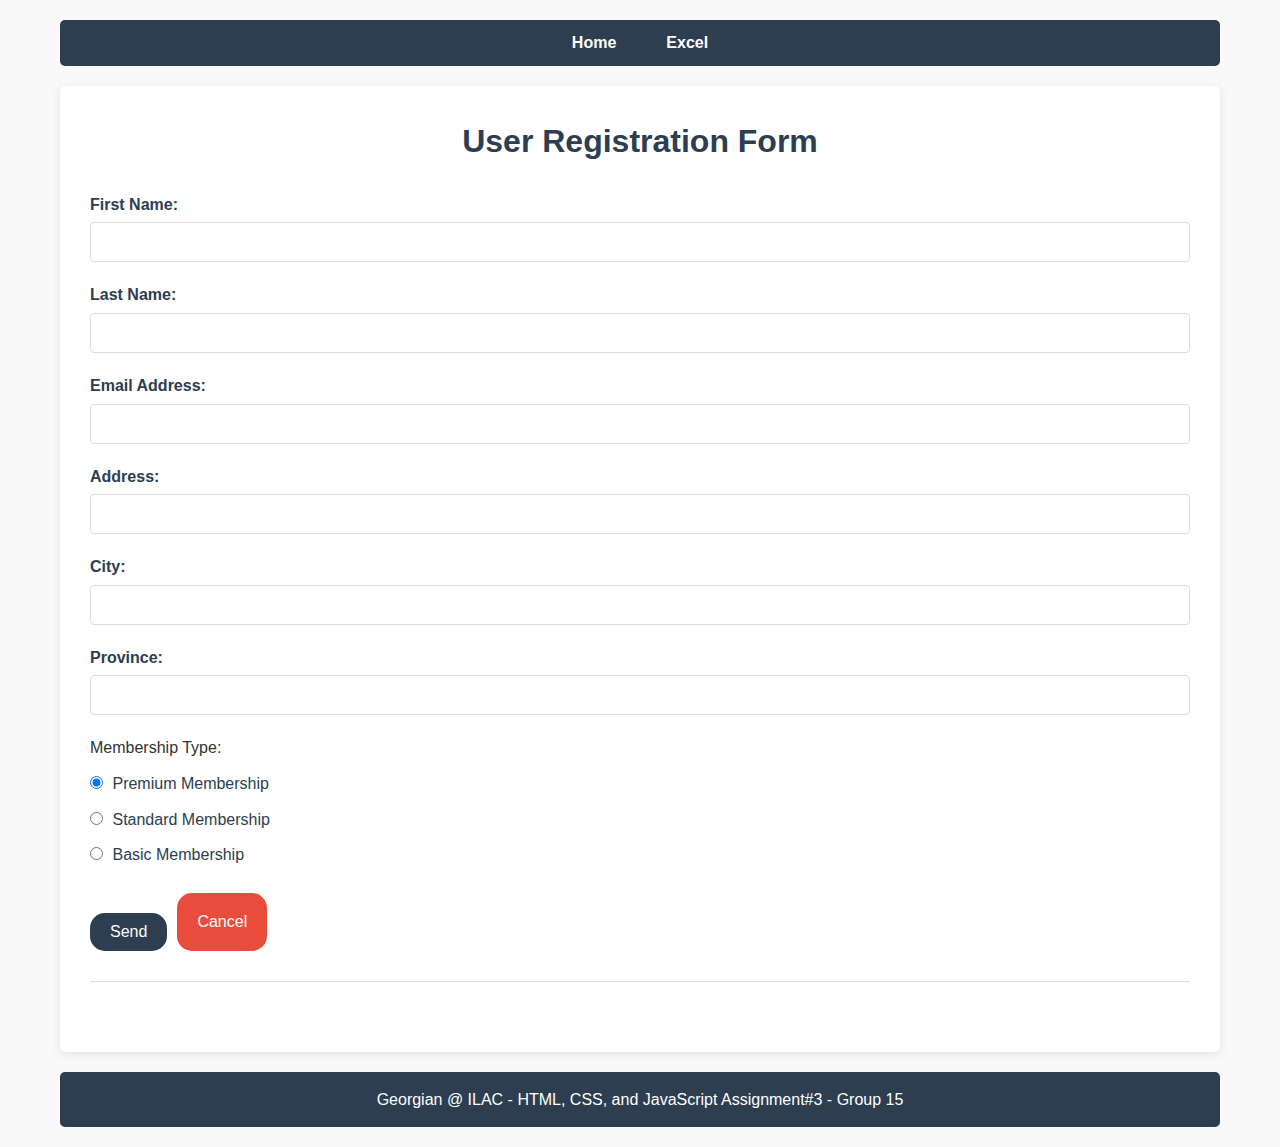
<file: javascript-dom part2/index.html>
<!DOCTYPE html>
<html lang="en">
  <head>
    <meta charset="UTF-8" />
    <meta name="viewport" content="width=device-width, initial-scale=1.0" />
    <title>JavaScript DOM Assignment</title>
    <link rel="stylesheet" href="css/styles.css" />
  </head>
  <body>
    <header>
      <nav>
        <ul>
          <li><a href="index.html">Home</a></li>
          <li><a href="excel.html">Excel</a></li>
        </ul>
      </nav>
    </header>
    <main>
      <h1>User Registration Form</h1>
      <form id="main-form" name="mainform">
        <div class="form-group">
          <label for="firstName">First Name:</label>
          <input type="text" id="firstName" name="firstName" required />
        </div>
        <div class="form-group">
          <label for="lastName">Last Name:</label>
          <input type="text" id="lastName" name="lastName" required />
        </div>
        <div class="form-group">
          <label for="email">Email Address:</label>
          <input type="email" id="email" name="email" required />
        </div>
        <div class="form-group">
          <label for="address">Address:</label>
          <input type="text" id="address" name="address" required />
        </div>
        <div class="form-group">
          <label for="city">City:</label>
          <input type="text" id="city" name="city" required />
        </div>
        <div class="form-group">
          <label for="province">Province:</label>
          <input type="text" id="province" name="province" required />
        </div>
        <div class="form-group">
          <p>Membership Type:</p>
          <div class="radio-options">
            <input
              type="radio"
              id="premium"
              name="membership"
              value="Premium"
              checked
            />
            <label for="premium">Premium Membership</label>
          </div>
          <div class="radio-options">
            <input
              type="radio"
              id="standard"
              name="membership"
              value="Standard"
            />
            <label for="standard">Standard Membership</label>
          </div>
          <div class="radio-options">
            <input type="radio" id="basic" name="membership" value="Basic" />
            <label for="basic">Basic Membership</label>
          </div>
        </div>
        <div class="form-buttons">
          <button type="button" id="send-button">Send</button>
          <button type="reset" id="cancel-button">Cancel</button>
        </div>
      </form>
      <div id="output">
        <!-- User information will be displayed here -->
      </div>
    </main>
    <footer>
      <p>Georgian @ ILAC - HTML, CSS, and JavaScript Assignment#3 - Group 15</p>
    </footer>
    <script src="js/script.js"></script>
  </body>
</html>
</file>
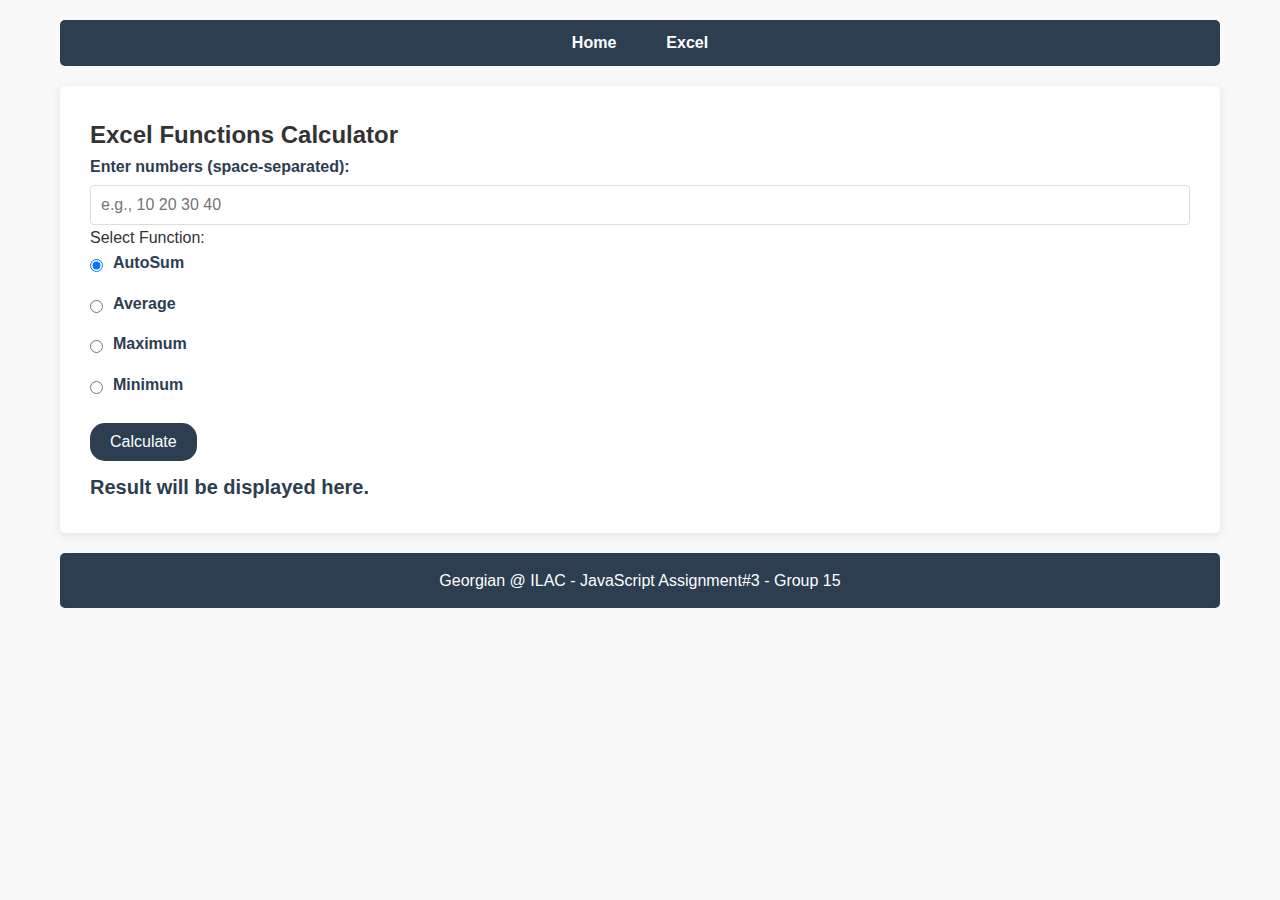
<file: javascript-dom part2/excel.html>
<!DOCTYPE html>
<html lang="en">
  <head>
    <meta charset="UTF-8" />
    <meta name="viewport" content="width=device-width, initial-scale=1.0" />
    <title>Excel Functions</title>
    <link rel="stylesheet" href="css/styles.css" />
  </head>
  <body onload="initializeExcelPage()">
    <header>
      <nav>
        <ul>
          <li><a href="index.html">Home</a></li>
          <li><a href="excel.html">Excel</a></li>
        </ul>
      </nav>
    </header>

    <main>
      <h2>Excel Functions Calculator</h2>
      <form id="excel-form">
        <label for="numbers">Enter numbers (space-separated):</label>
        <input
          type="text"
          id="numbers"
          placeholder="e.g., 10 20 30 40"
          required
        />

        <fieldset class="radio-group">
          <legend>Select Function:</legend>
          <div>
            <input
              type="radio"
              id="autosum"
              name="excel-function"
              value="autosum"
              checked
            />
            <label for="autosum">AutoSum</label>
          </div>
          <div>
            <input
              type="radio"
              id="average"
              name="excel-function"
              value="average"
            />
            <label for="average">Average</label>
          </div>
          <div>
            <input type="radio" id="max" name="excel-function" value="max" />
            <label for="max">Maximum</label>
          </div>
          <div>
            <input type="radio" id="min" name="excel-function" value="min" />
            <label for="min">Minimum</label>
          </div>
        </fieldset>

        <button type="button" id="calculate-button">Calculate</button>
      </form>

      <div id="result">Result will be displayed here.</div>
    </main>

    <footer>
      <p>Georgian @ ILAC - JavaScript Assignment#3 - Group 15</p>
    </footer>

    <script src="js/script.js"></script>
  </body>
</html>
</file>
<file: javascript-dom part2/css/styles.css>
/* Reset default styles */
* {
  margin: 0;
  padding: 0;
  box-sizing: border-box;
  font-family: Arial, Helvetica, sans-serif;
}

/* Base Layout */
body {
  line-height: 1.6;
  color: #333;
  max-width: 1200px;
  margin: 0 auto;
  padding: 20px;
  background-color: #f9f9f9;
}

header {
  background-color: #2c3e50;
  color: white;
  padding: 10px 0;
  margin-bottom: 20px;
  border-radius: 5px;
}

nav ul {
  list-style-type: none;
  display: flex;
  justify-content: center;
  gap: 20px;
}

nav a {
  color: white;
  text-decoration: none;
  padding: 5px 15px;
  font-weight: bold;
  transition: all 0.3s ease;
}

nav a:hover {
  background-color: #34495e;
  border-radius: 4px;
}

main {
  background-color: white;
  padding: 30px;
  border-radius: 5px;
  box-shadow: 0 2px 10px rgba(0, 0, 0, 0.1);
  margin-bottom: 20px;
}

h1 {
  color: #2c3e50;
  margin-bottom: 25px;
  text-align: center;
}

/* Form Styles */
.form-group {
  margin-bottom: 20px;
}

label {
  display: block;
  margin-bottom: 5px;
  font-weight: bold;
  color: #2c3e50;
}

input[type="text"],
input[type="email"] {
  width: 100%;
  padding: 10px;
  border: 1px solid #ddd;
  border-radius: 4px;
  font-size: 16px;
}

.radio-options {
  margin: 10px 0;
}
.radio-group {
  display: flex;
  flex-direction: column;
  align-items: start;
  gap: 10px;
  border: none;
}

.radio-group label {
  cursor: pointer;
}

.radio-group div {
  display: flex;
  align-items: center;
  gap: 5px;
}

.radio-group input[type="radio"],
.radio-group label {
  cursor: pointer;
}

.radio-group input {
  margin-right: 5px;
}

.radio-options label {
  display: inline;
  font-weight: normal;
  margin-left: 5px;
}

.form-buttons {
  display: flex;
  gap: 10px;
  margin-top: 25px;
}

button {
  padding: 10px 20px;
  border: none;
  border-radius: 4px;
  font-size: 16px;
  cursor: pointer;
  transition: background-color 0.3s;
}

#send-button,
#calculate-button {
  background-color: #2c3e50;
  color: white;
  margin-top: 20px;
  border-radius: 15px;
}

#send-button:hover,
#calculate-button:hover {
  background-color: #34495e;
}

#cancel-button {
  background-color: #e74c3c;
  color: white;
  border-radius: 15px;
}

#cancel-button:hover {
  background-color: #c0392b;
}

/* Output Section */
#output {
  margin-top: 30px;
  padding: 20px;
  border-top: 1px solid #ddd;
}

#output h3 {
  color: #2c3e50;
  margin-bottom: 15px;
}

#result {
  font-size: 20px;
  font-weight: bold;
  color: #2c3e50;
  margin-top: 10px;
}

/* Footer */
footer {
  text-align: center;
  padding: 15px;
  background-color: #2c3e50;
  color: white;
  border-radius: 5px;
}
</file>
